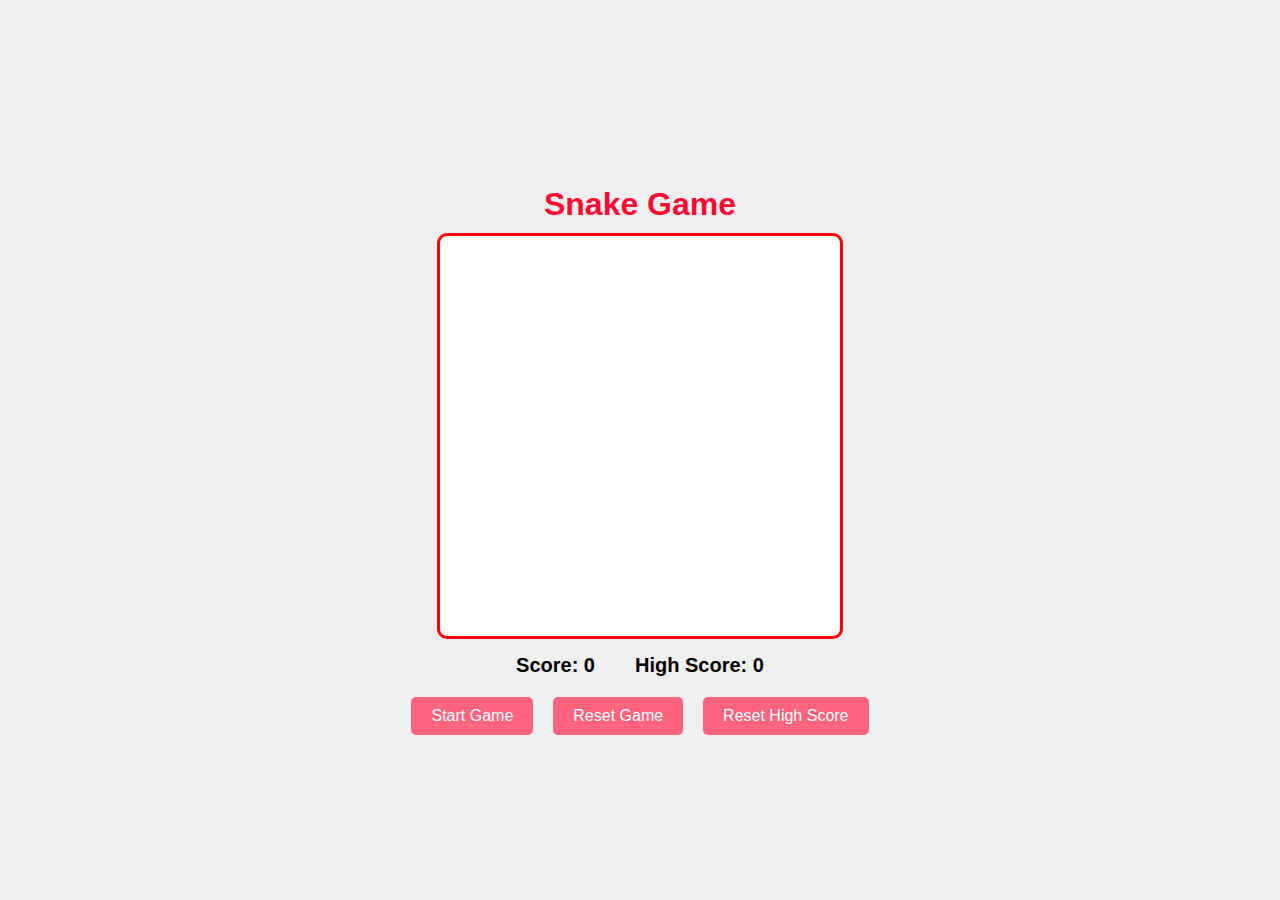
<file: index.html>
<!DOCTYPE html>
<html lang="en">
<head>
    <meta charset="UTF-8">
    <meta name="viewport" content="width=device-width, initial-scale=1.0">
    <title>Simran</title>
    <link rel="stylesheet" href="style.css">
    </head>
<body>
    <h1>Snake Game</h1>
    <canvas id="game-board" width="400" height="400"></canvas>
    <div id="score-container">
        <div id="score">Score: 0</div>
        <div id="high-score">High Score: 0</div>
    </div>

    <div id="controls">
        <button id="start-btn">Start Game</button>
        <button id="reset-btn">Reset Game</button>
        <button class="reset" onclick="resetHighScore()">Reset High Score</button>
    </div>
    <script src="script.js"></script>
</body>
</html>
</file>
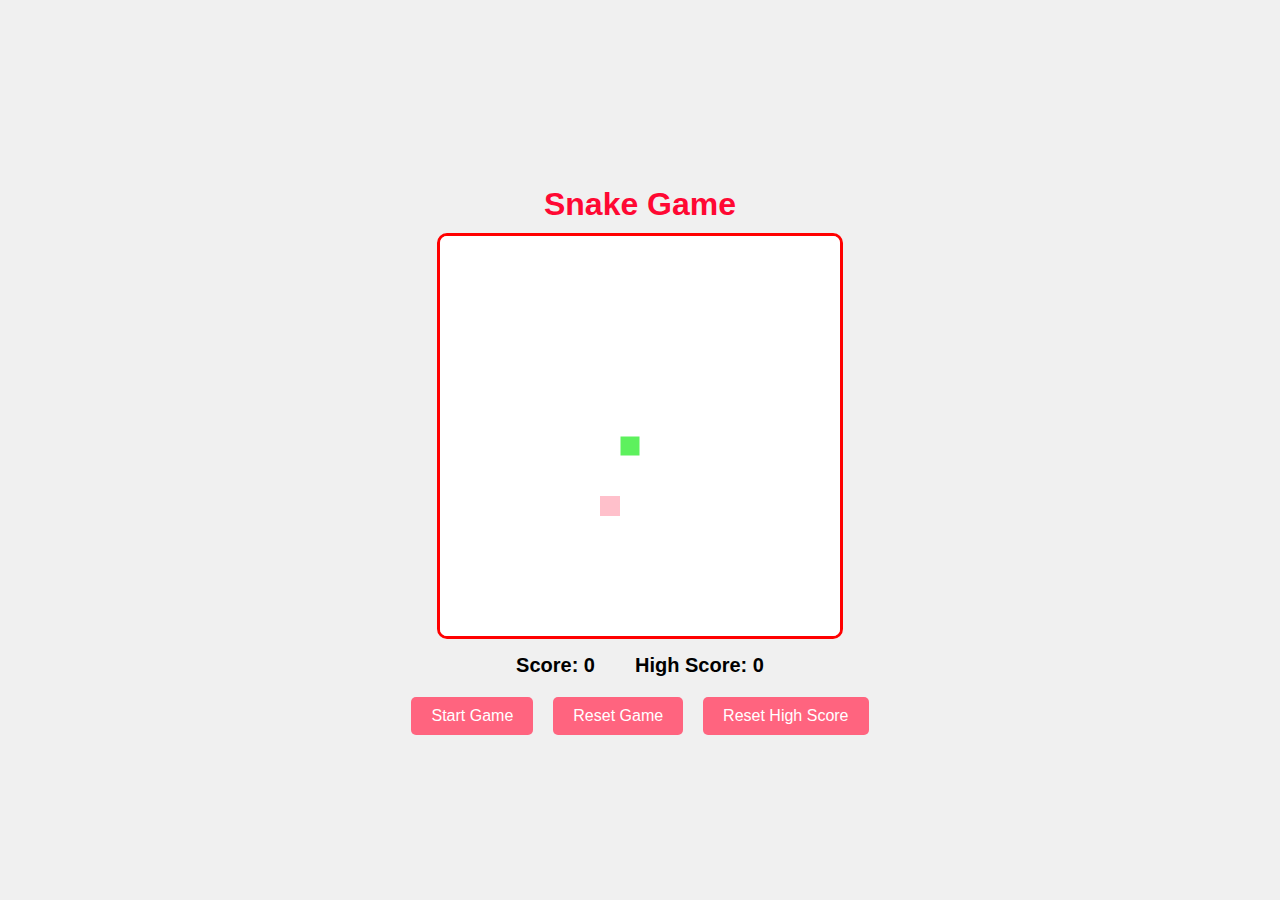
<file: MySnake/index.html>
<!DOCTYPE html>
<html lang="en">
<head>
    <meta charset="UTF-8">
    <meta name="viewport" content="width=device-width, initial-scale=1.0">
    <title>Simran</title>
    <link rel="stylesheet" href="style.css">
    </head>
<body>
    <h1>Snake Game</h1>
    <canvas id="game-board" width="400" height="400"></canvas>
    <div id="score-container">
        <div id="score">Score: 0</div>
        <div id="high-score">High Score: 0</div>
    </div>

    <div id="controls">
        <button id="start-btn">Start Game</button>
        <button id="reset-btn">Reset Game</button>
        <button class="reset" onclick="resetHighScore()">Reset High Score</button>
    </div>
    <script src="script.js"></script>
</body>
</html>
</file>
<file: style.css>
body {
            display: flex;
            flex-direction: column;
            align-items: center;
            justify-content: center;
            height: 100vh;
            margin: 0;
            background-color: #f0f0f0;
            font-family: Arial, sans-serif;
        }
        
        h1 {
            color: #FF0833;
            margin-bottom: 10px;
        }
        
        #game-board {
            border: 3px solid red;
            background-color: white;
            border-radius: 10px;
        }
        
        #controls {
        margin-top: 20px;
        text-align: center;
        display: flex;
        justify-content: center;
        gap: 20px;
        flex-wrap: wrap;
        }

        #score-container {
        display: flex;
        justify-content: center;
        align-items: center;
        gap: 40px; /* space between Score and High Score */
        margin-top: 15px;
        font-size: 20px;
        font-weight: bold;
        color: black;
        }
       button {
            padding: 10px 20px;
            font-size: 16px;
            background-color: #FF647F;
            color: white;
            border: none;
            border-radius: 5px;
            cursor: pointer;
            margin: 0px;
        }
        
        button:hover {
            background-color: #FF0833;
        }

        button:active {
            background-color: #5DF15D;
        }
@media only screen and (max-width: 1024px) {
  body {
    display: none;
  }
}
</file>
<file: MySnake/style.css>
body {
            display: flex;
            flex-direction: column;
            align-items: center;
            justify-content: center;
            height: 100vh;
            margin: 0;
            background-color: #f0f0f0;
            font-family: Arial, sans-serif;
        }
        
        h1 {
            color: #FF0833;
            margin-bottom: 10px;
        }
        
        #game-board {
            border: 3px solid red;
            background-color: white;
            border-radius: 10px;
        }
        
        #controls {
        margin-top: 20px;
        text-align: center;
        display: flex;
        justify-content: center;
        gap: 20px;
        flex-wrap: wrap;
        }

        #score-container {
        display: flex;
        justify-content: center;
        align-items: center;
        gap: 40px; /* space between Score and High Score */
        margin-top: 15px;
        font-size: 20px;
        font-weight: bold;
        color: black;
        }
       button {
            padding: 10px 20px;
            font-size: 16px;
            background-color: #FF647F;
            color: white;
            border: none;
            border-radius: 5px;
            cursor: pointer;
            margin: 0px;
        }
        
        button:hover {
            background-color: #FF0833;
        }

        button:active {
            background-color: #5DF15D;
        }
</file>
